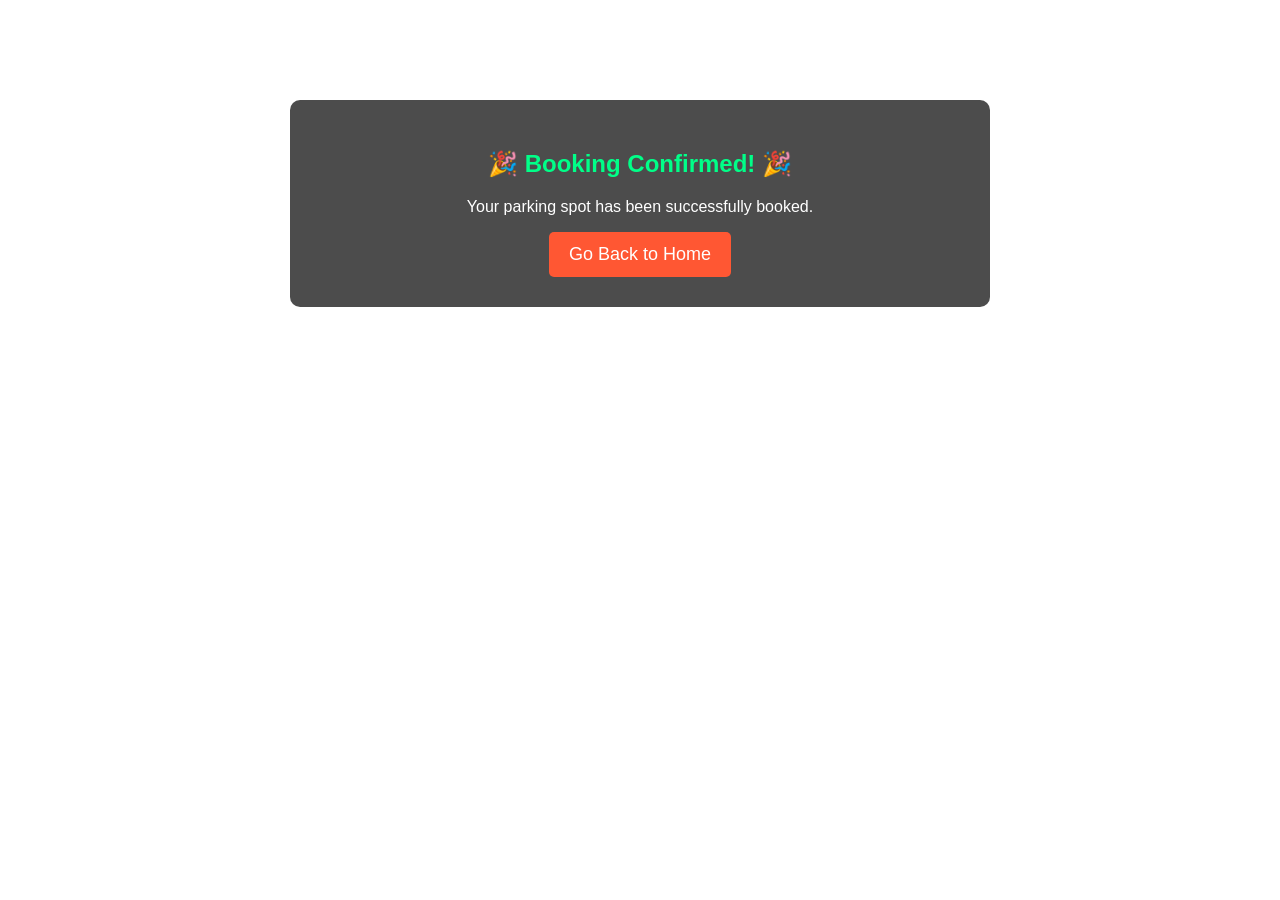
<file: success.html>
<!DOCTYPE html>
<html lang="en">
<head>
    <meta charset="UTF-8">
    <meta name="viewport" content="width=device-width, initial-scale=1.0">
    <title>Booking Confirmed</title>

    <style>
        body {
            font-family: Arial, sans-serif;
            text-align: center;
            background: url('https://source.unsplash.com/1600x900/?car,success') no-repeat center center/cover;
            color: white;
            margin: 0;
            padding: 0;
        }

        .container {
            background: rgba(0, 0, 0, 0.7);
            padding: 30px;
            border-radius: 10px;
            width: 50%;
            margin: auto;
            margin-top: 100px;
            box-shadow: 0 0 10px rgba(255, 255, 255, 0.1);
        }

        h2 {
            color: #00FF88;
        }

        button {
            padding: 12px 20px;
            font-size: 18px;
            border: none;
            border-radius: 5px;
            background: #FF5733;
            color: white;
            cursor: pointer;
            transition: 0.3s ease;
        }

        button:hover {
            background: #D84315;
        }
    </style>
</head>
<body>

    <div class="container">
        <h2>🎉 Booking Confirmed! 🎉</h2>
        <p>Your parking spot has been successfully booked.</p>
        <button onclick="window.location.href='index.html'">Go Back to Home</button>
    </div>

</body>
</html>
</file>
